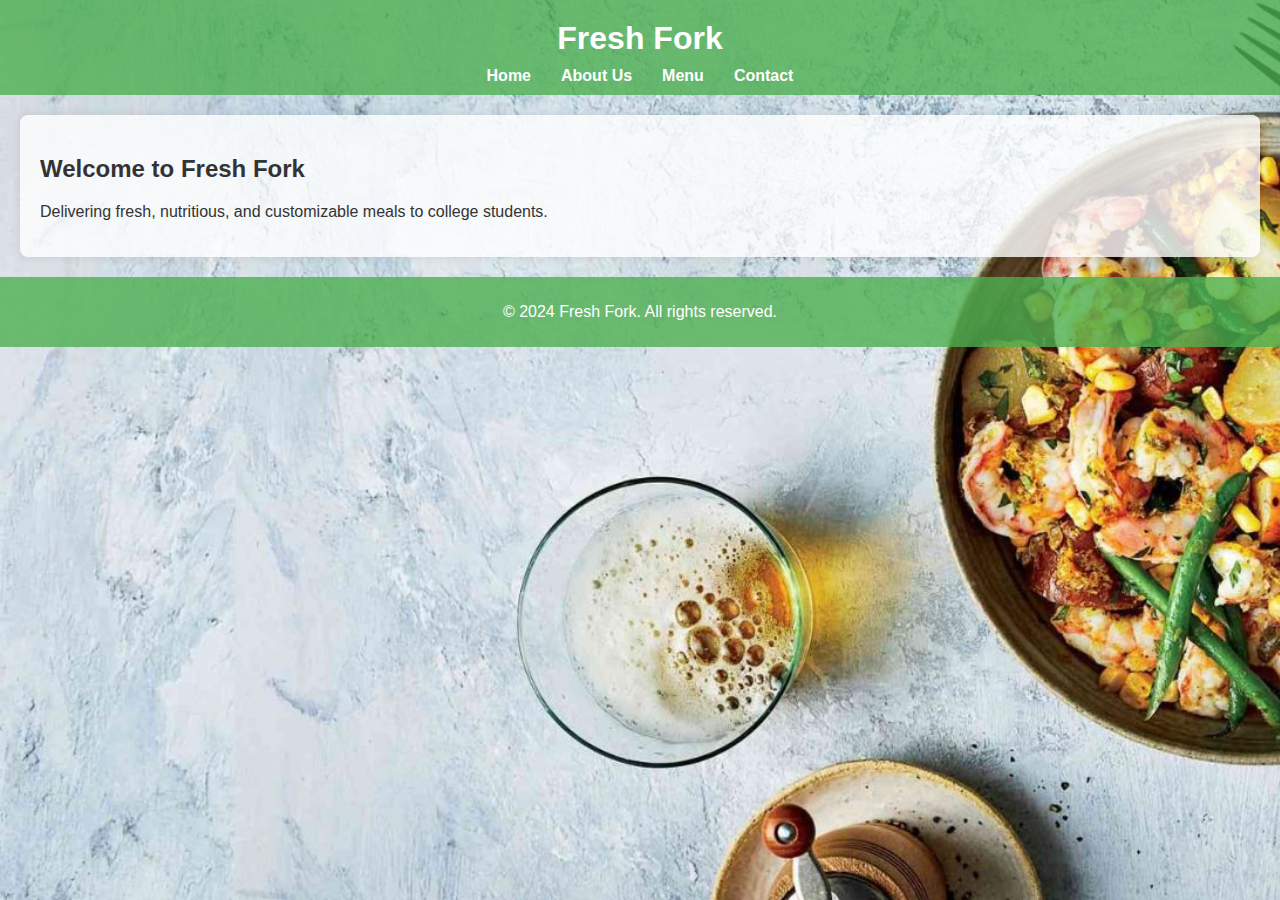
<file: index.html>
<!DOCTYPE html>
<html lang="en">
<head>
    <meta charset="UTF-8">
    <meta name="viewport" content="width=device-width, initial-scale=1.0">
    <title>Fresh Fork - Home</title>
    <link rel="stylesheet" href="styles.css">
</head>
<body class="home-bg">
    <header class="header">
        <h1>Fresh Fork</h1>
        <nav>
            <ul class="nav-list">
                <li><a href="index.html">Home</a></li>
                <li><a href="about.html">About Us</a></li>
                <li><a href="menu.html">Menu</a></li>
                <li><a href="contact.html">Contact</a></li>
            </ul>
        </nav>
    </header>

    <section id="home" class="section">
        <h2>Welcome to Fresh Fork</h2>
        <p>Delivering fresh, nutritious, and customizable meals to college students.</p>
    </section>

    <footer class="footer">
        <p>&copy; 2024 Fresh Fork. All rights reserved.</p>
    </footer>
</body>
</html>
</file>
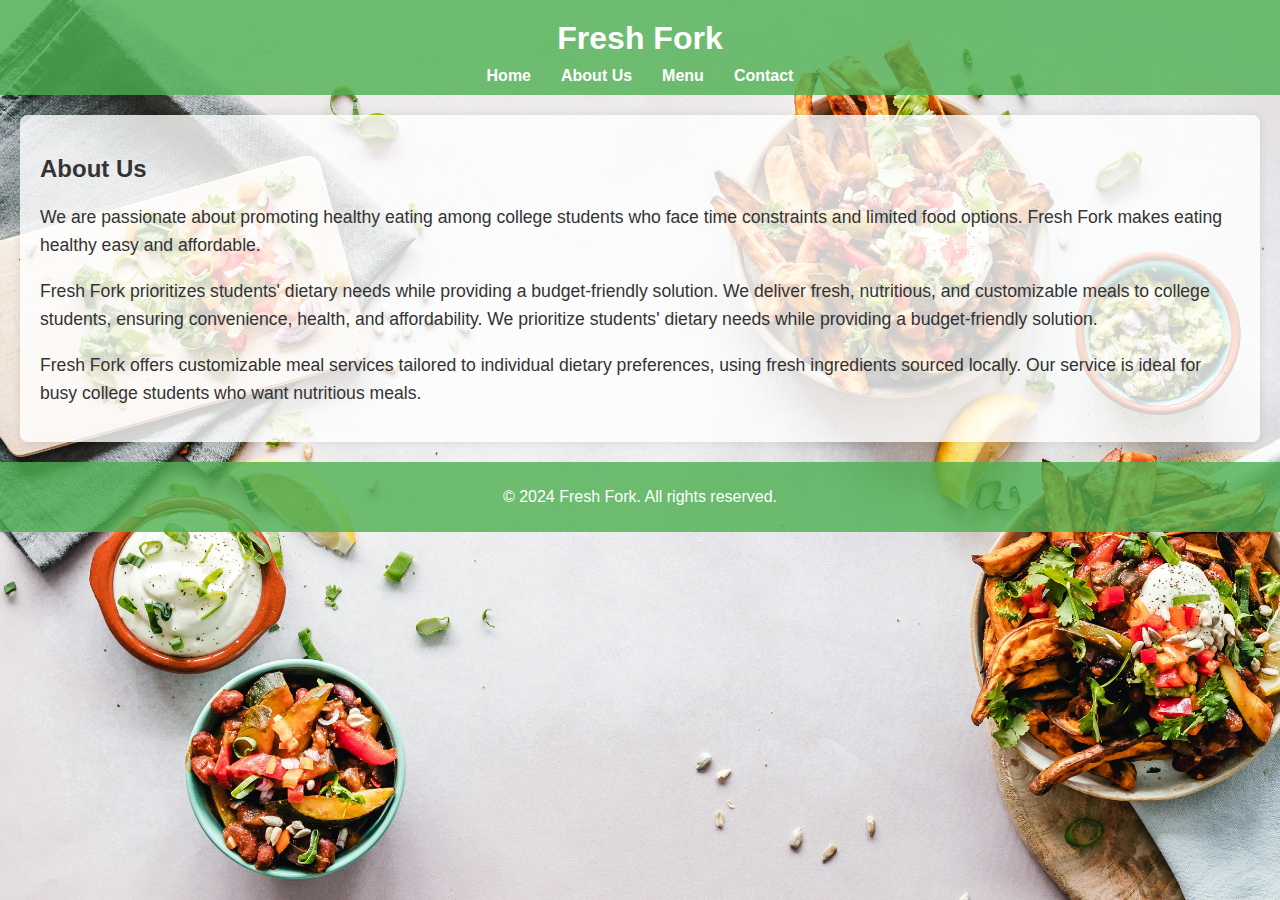
<file: about.html>
<!DOCTYPE html>
<html lang="en">
<head>
    <meta charset="UTF-8">
    <meta name="viewport" content="width=device-width, initial-scale=1.0">
    <title>Fresh Fork - About Us</title>
    <link rel="stylesheet" href="styles.css">
</head>
<body class="about-bg">
    <header class="header">
        <h1>Fresh Fork</h1>
        <nav>
            <ul class="nav-list">
                <li><a href="index.html">Home</a></li>
                <li><a href="about.html">About Us</a></li>
                <li><a href="menu.html">Menu</a></li>
                <li><a href="contact.html">Contact</a></li>
            </ul>
        </nav>
    </header>

    <section id="about" class="section">
        <h2>About Us</h2>
        <p>We are passionate about promoting healthy eating among college students who face time constraints and limited food options. Fresh Fork makes eating healthy easy and affordable.</p>
        <p>Fresh Fork prioritizes students' dietary needs while providing a budget-friendly solution. We deliver fresh, nutritious, and customizable meals to college students, ensuring convenience, health, and affordability. We prioritize students' dietary needs while providing a budget-friendly solution.</p>
        <p>Fresh Fork offers customizable meal services tailored to individual dietary preferences, using fresh ingredients sourced locally. Our service is ideal for busy college students who want nutritious meals.</p>
    </section>

    <footer class="footer">
        <p>&copy; 2024 Fresh Fork. All rights reserved.</p>
    </footer>
</body>
</html>
</file>
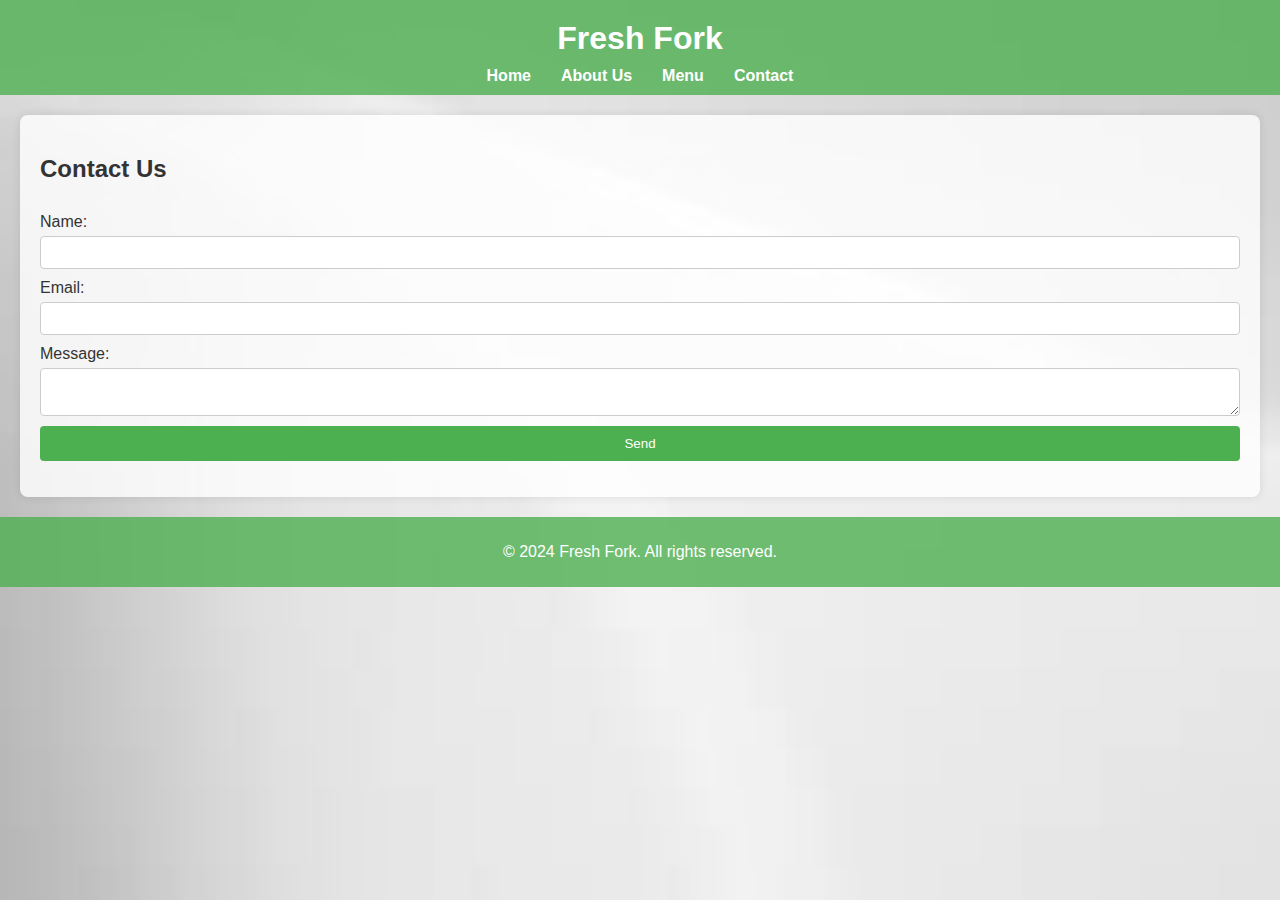
<file: contact.html>
<!DOCTYPE html>
<html lang="en">
<head>
    <meta charset="UTF-8">
    <meta name="viewport" content="width=device-width, initial-scale=1.0">
    <title>Fresh Fork - Contact</title>
    <link rel="stylesheet" href="styles.css">
    <script>
        function handleSubmit(event) {
            event.preventDefault(); // Prevents the form from actually submitting
            document.getElementById("success-message").innerText = "Successfully sent!";
        }
    </script>
</head>
<body class="contact-bg">
    <header class="header">
        <h1>Fresh Fork</h1>
        <nav>
            <ul class="nav-list">
                <li><a href="index.html">Home</a></li>
                <li><a href="about.html">About Us</a></li>
                <li><a href="menu.html">Menu</a></li>
                <li><a href="contact.html">Contact</a></li>
            </ul>
        </nav>
    </header>

    <section id="contact" class="section">
        <h2>Contact Us</h2>
        <form onsubmit="handleSubmit(event)">
            <label for="name">Name:</label>
            <input type="text" id="name" name="name" required>
            <label for="email">Email:</label>
            <input type="email" id="email" name="email" required>
            <label for="message">Message:</label>
            <textarea id="message" name="message" required></textarea>
            <button type="submit">Send</button>
        </form>
        <p id="success-message" style="color: green;"></p>
    </section>

    <footer class="footer">
        <p>&copy; 2024 Fresh Fork. All rights reserved.</p>
    </footer>
</body>
</html>
</file>
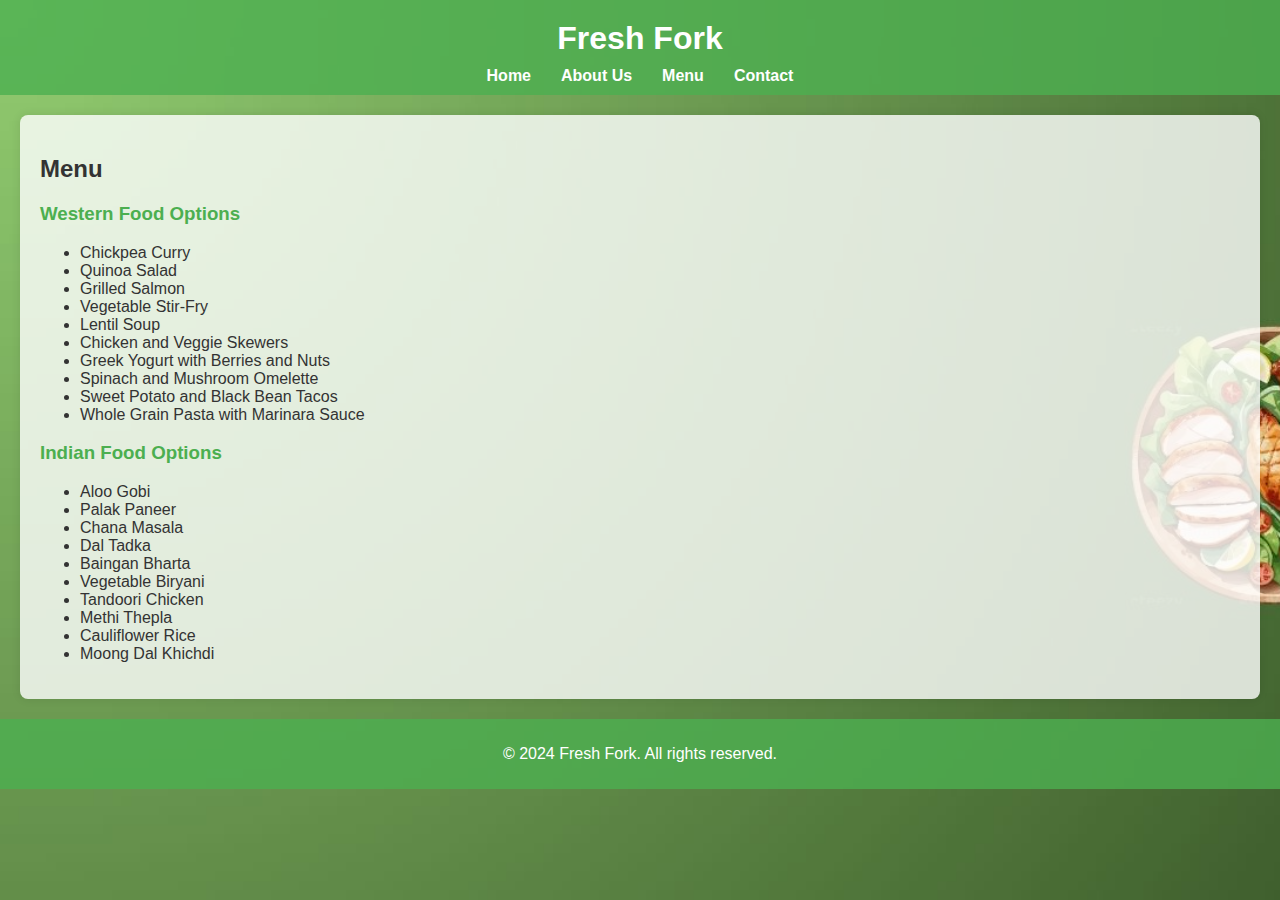
<file: menu.html>
<!DOCTYPE html>
<html lang="en">
<head>
    <meta charset="UTF-8">
    <meta name="viewport" content="width=device-width, initial-scale=1.0">
    <title>Fresh Fork - Menu</title>
    <link rel="stylesheet" href="styles.css">
</head>
<body class="menu-bg">
    <header class="header">
        <h1>Fresh Fork</h1>
        <nav>
            <ul class="nav-list">
                <li><a href="index.html">Home</a></li>
                <li><a href="about.html">About Us</a></li>
                <li><a href="menu.html">Menu</a></li>
                <li><a href="contact.html">Contact</a></li>
            </ul>
        </nav>
    </header>

    <section id="menu" class="section">
        <h2>Menu</h2>
        <h3>Western Food Options</h3>
        <ul>
            <li>Chickpea Curry</li>
            <li>Quinoa Salad</li>
            <li>Grilled Salmon</li>
            <li>Vegetable Stir-Fry</li>
            <li>Lentil Soup</li>
            <li>Chicken and Veggie Skewers</li>
            <li>Greek Yogurt with Berries and Nuts</li>
            <li>Spinach and Mushroom Omelette</li>
            <li>Sweet Potato and Black Bean Tacos</li>
            <li>Whole Grain Pasta with Marinara Sauce</li>
        </ul>
        
        <h3>Indian Food Options</h3>
        <ul>
            <li>Aloo Gobi</li>
            <li>Palak Paneer</li>
            <li>Chana Masala</li>
            <li>Dal Tadka</li>
            <li>Baingan Bharta</li>
            <li>Vegetable Biryani</li>
            <li>Tandoori Chicken</li>
            <li>Methi Thepla</li>
            <li>Cauliflower Rice</li>
            <li>Moong Dal Khichdi</li>
        </ul>
    </section>

    <footer class="footer">
        <p>&copy; 2024 Fresh Fork. All rights reserved.</p>
    </footer>
</body>
</html>
</file>
<file: styles.css>
body {
    font-family: Arial, sans-serif;
    margin: 0;
    padding: 0;
    color: #333;
}

/* Default styles for the header and footer */
.header {
    background-color: rgba(76, 175, 80, 0.8);
    color: white;
    padding: 10px 0;
    text-align: center;
}

.header h1 {
    margin: 0;
    padding: 10px 0;
}

.nav-list {
    list-style: none;
    padding: 0;
    margin: 0;
    display: flex;
    justify-content: center;
    align-items: center;
}

.nav-list li {
    margin: 0 15px;
}

.nav-list li a {
    color: white;
    text-decoration: none;
    font-weight: bold;
}

.nav-list li a:hover {
    text-decoration: underline;
}

.footer {
    text-align: center;
    padding: 10px;
    background-color: rgba(76, 175, 80, 0.8);
    color: white;
}

/* Styles for the sections */
.section {
    padding: 20px;
    margin: 20px;
    background-color: rgba(255, 255, 255, 0.8);
    border-radius: 8px;
    box-shadow: 0 0 10px rgba(0, 0, 0, 0.1);
}

/* Background for Home page */
.home-bg {
    background-image: url('home-bg.jpg');
    background-size: cover;
    background-repeat: no-repeat;
    background-attachment: fixed;
}

/* Background for About Us page */
.about-bg {
    background-image: url('about-bg.jpg');
    background-size: cover;
    background-repeat: no-repeat;
    background-attachment: fixed;
}

/* Background for Menu page */
.menu-bg {
    background-image: url('menu-bg.jpg');
    background-size: cover;
    background-repeat: no-repeat;
    background-attachment: fixed;
}

/* Background for Contact page */
.contact-bg {
    background-image: url('contact-bg.jpg');
    background-size: cover;
    background-repeat: no-repeat;
    background-attachment: fixed;
}

form {
    display: flex;
    flex-direction: column;
}

form label {
    margin-top: 10px;
}

form input, form textarea {
    padding: 8px;
    margin-top: 5px;
    border: 1px solid #ccc;
    border-radius: 4px;
}

form button {
    margin-top: 10px;
    padding: 10px;
    background-color: #4CAF50;
    color: white;
    border: none;
    border-radius: 4px;
    cursor: pointer;
}

form button:hover {
    background-color: #45a049;
}

h3 {
    color: #4CAF50;
}

/* Optional improvements for paragraph styling */
#about p {
    margin-bottom: 15px;
    line-height: 1.6;
    font-size: 1.1em;
}
</file>
